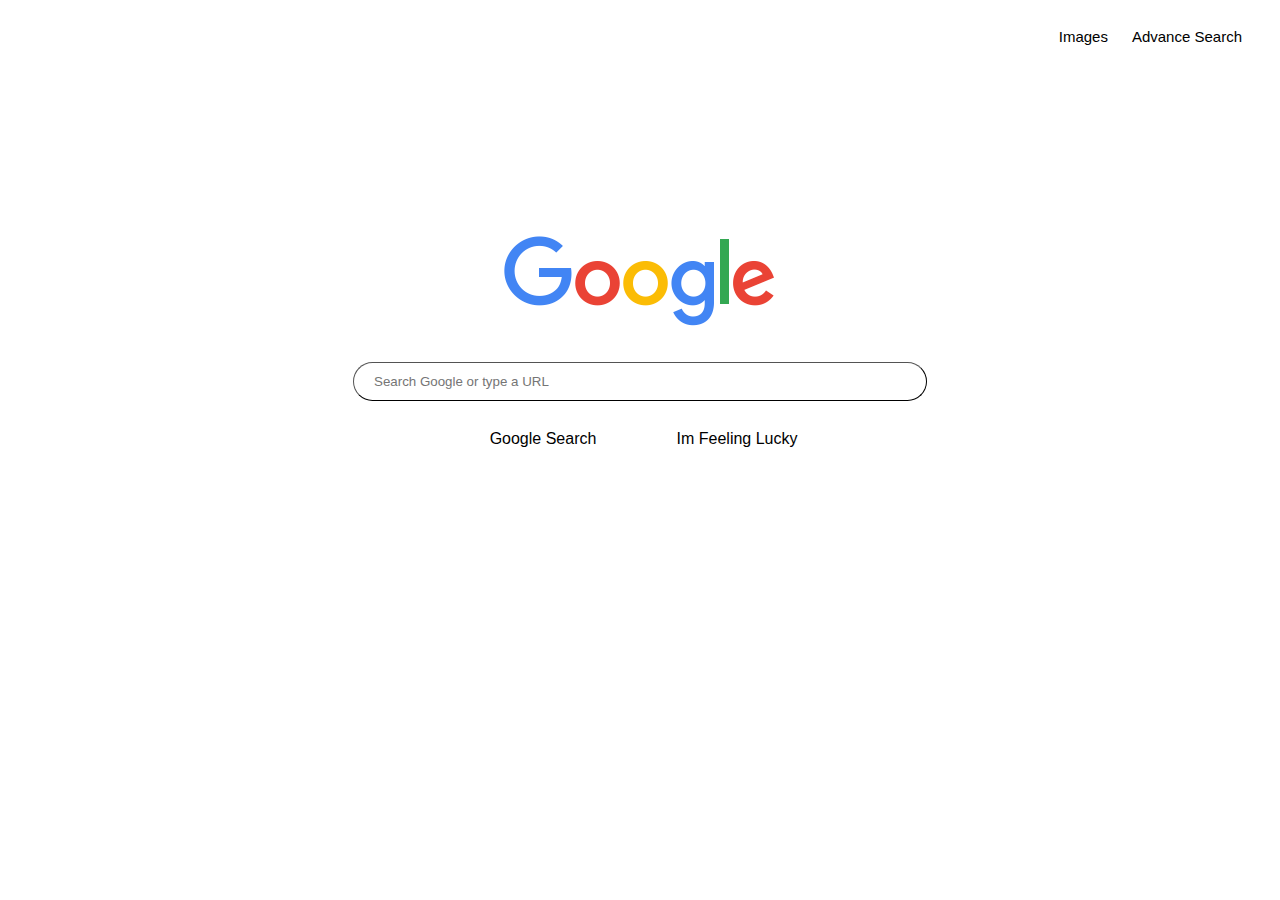
<file: index.html>
<!DOCTYPE html>
<html lang="en">
    <head>
        <title>Search</title>
        <link rel="stylesheet" href="styles.css">
    </head>

    <body>
        <div id="Right_Corner_Link_Section"> <!--Right Corner Link Setion Starts-->
            <a class="Right_Corner_Links" href="image.html">Images</a>
            <a class="Right_Corner_Links" href="advance.html">Advance Search</a>
        </div> <!--Right Corner Link Section Ends-->

        <div id="Google_Search_Section"> <!--Google Search Section Starts-->
            <div id="Google_Search_Logo_Section">
                <img src="Google_Logo.png">
            </div>
            
            <form action="https://www.google.com/search">
                <input id="Search_Bar" placeholder="Search Google or type a URL" type="text" name="q">
                <br>
                <input id="Submit_Button" type="submit" value="Google Search"> 
                <input id="Im_Feeling_Lucky_Button" type="submit" value="Im Feeling Lucky" name="btnI">
            </form>
        </div> <!--Google Search Section Ends-->
    </body>
</html>
</file>
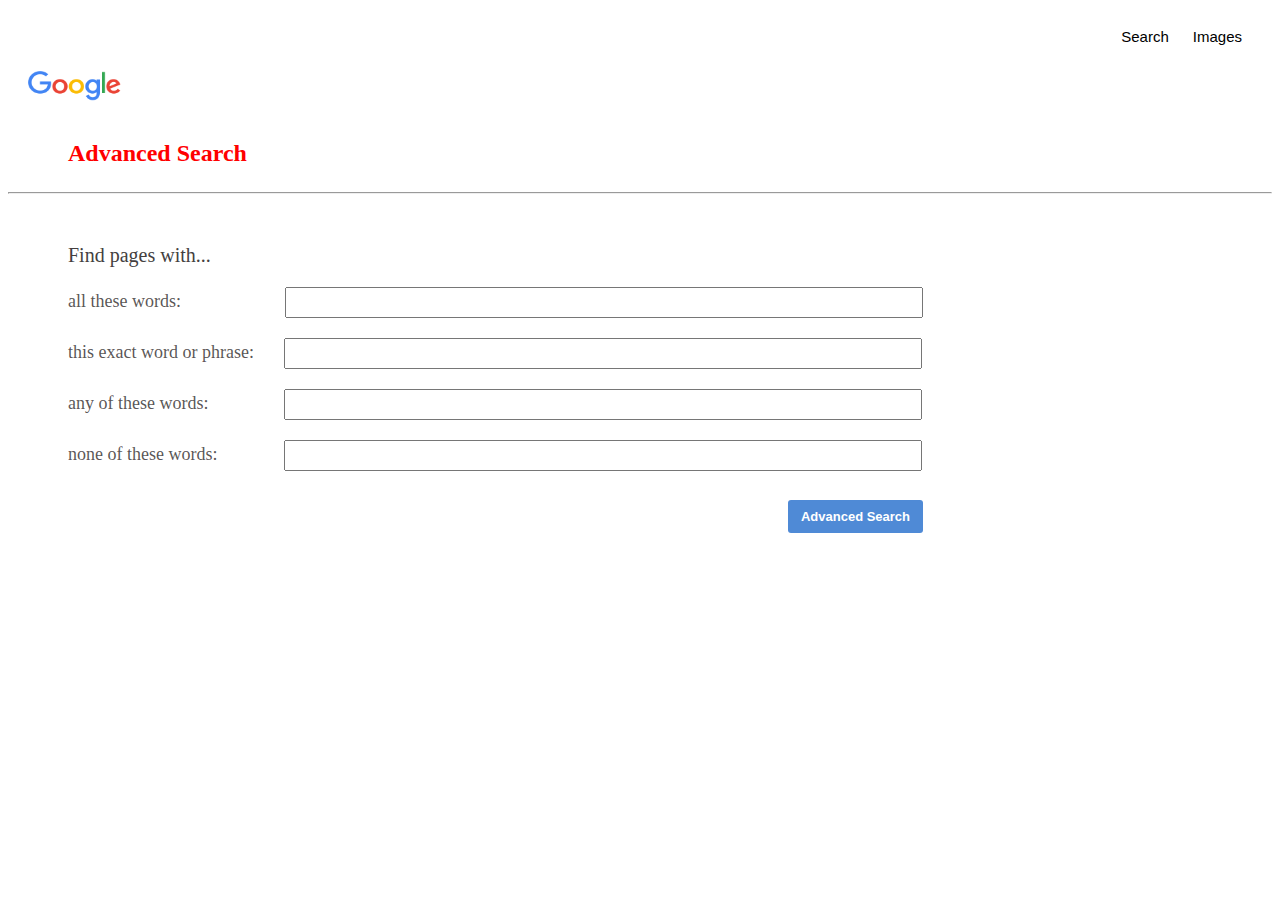
<file: advance.html>
<!DOCTYPE html>
<html lang="en">
    <head>
        <title>Advanced Search</title>
        <link rel="stylesheet" href="advance_styles.css">
    </head>

    <body>
        <div id="Right_Corner_Link_Section"> <!--Right Corner Link Section Starts-->
            <a class="Right_Corner_Links" href="index.html">Search</a>
            <a class="Right_Corner_Links" href="image.html">Images</a>
        </div> <!--Right Corner Link Section Ends-->

        <div id="Google_Logo_Section"> <!--Google Logo Section Starts-->
            <img src="Google_Logo.png" width="93" height="30">
        </div> <!--Google Logo Section Ends-->

        <div id="Advanced_Search_Title"> <!--Advanced Search Title Starts-->
            <h1>Advanced Search</h1>
        </div> <!--Advanced Search Title Ends-->

        <hr />

        <div id="Advanced_Search_Section"> <!--Advanced Search Section Starts-->
            <form action="https://www.google.com/search">
                <h3 id="Find_Pages_With_Header">Find pages with...</h3>
                
                <label class="Advanced_Search_Labels">all these words:</label>
                <input id="Label1" class="Advanced_Search_Input" type="text" name="as_q">

                <br />

                <label class="Advanced_Search_Labels">this exact word or phrase:</label>
                <input id="Label2" class="Advanced_Search_Input" type="text" name="as_epq">

                <br />

                <label class="Advanced_Search_Labels">any of these words:</label>
                <input id="Label3" class="Advanced_Search_Input" type="text" name="as_oq">

                <br />
                <label class="Advanced_Search_Labels">none of these words:</label>
                <input id="Label4" class="Advanced_Search_Input" type="text" name="as_eq">

                <br />
                <input id="Advanced_Search_Button" type="submit" value="Advanced Search">
            </form> 
        </div> <!--Advanced Search Section Ends-->
    </body>
</html>
</file>
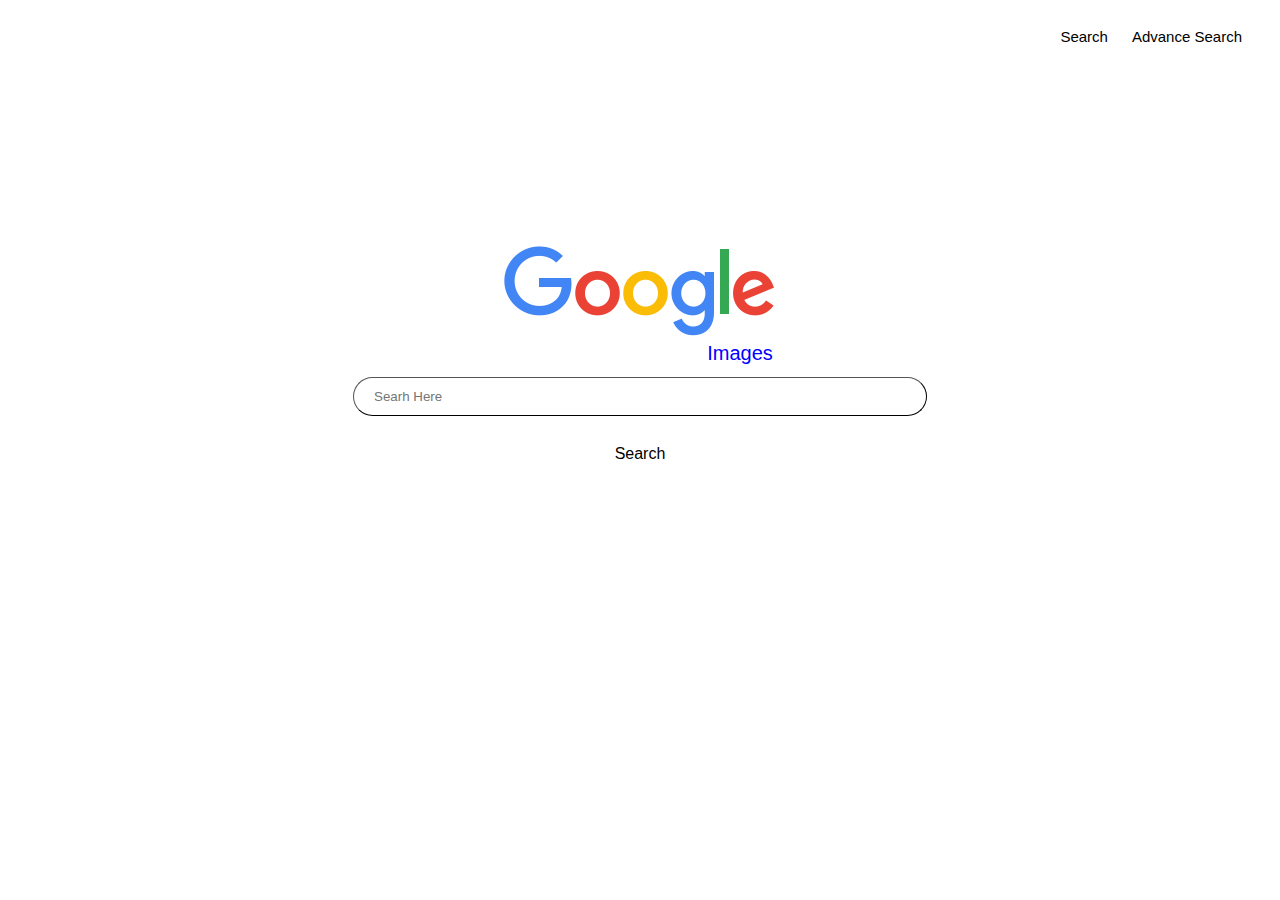
<file: image.html>
<!DOCTYPE html>
<html lang="en">
    <head>
        <title>Google Images</title>
        <link rel="stylesheet" href="image_styles.css">
    </head>

    <body>
        <div id="Right_Corner_Link_Section"> <!--Right Corner Link Section Starts-->
            <a class="Right_Corner_Links" href="index.html">Search</a>
            <a class="Right_Corner_Links" href="advance.html">Advance Search</a>
        </div> <!--Right Corner Link Section Ends-->

        <div id="Google_Image_Search_Section"> <!--Google Image Search Section Starts-->
            <img src="Google_Logo.png">

            <div id="Sub_Image_Logo_Section"> <!--Subtitle Image Logo Section Starts-->
                <label>Images</label>
            </div> <!--Subtitle Image Logo Section Ends-->
            

            <form action="https://Google.com/images"> <!--Form begins here--->
                <input id="Search_Bar" type="text" placeholder="Searh Here" name="q">
                <br>
                <input id="Submit_Button" type="submit" value="Search">
            </form> <!--From ends here-->
        </div> <!--Google Image Search Section Ends-->
    </body>
</html>
</file>
<file: styles.css>
/* Link_Section - The the link section */
#Right_Corner_Link_Section{
    /*background-color:blue;*/
    text-align:right;
    padding: 20px;
}

/* Right_Corner_Links - The links in the right corner of the webpage. */
.Right_Corner_Links{
    font-size:15px;
    font-family:Arial;
    margin:10px;
    text-decoration:none;
    color:black;
}
.Right_Corner_Links:hover{
    text-decoration:underline;
}

/* Goole_Search_Section - This is the entire search section*/
#Google_Search_Section{
    text-align: center;
    padding:20px;
    /* background-color:chartreuse; */
    margin-top:150px;
}

/*Google_Search_Logo_Section - Search Logo Section*/
#Google_Search_Logo_Section{
    /*background-color:aqua;*/
    margin-bottom:30px;
}

/* Search_Bar - The google search bar */
#Search_Bar{
    border: 1px outset black;
    border-radius:25px;
    width:550px;
    height:35px;
    padding-left:20px
}

/* Submit_Button - The submit button */
#Submit_Button{
    margin-top:20px;
    width:160px;
    height:35px;
    background-color:white;  
    border-style:none;
    border-radius: 4px; 
    font-size:16px;
}
#Submit_Button:hover{
    border: 2px outset white;
}

/* Im_Feeling_Lucky_Button - The I'm feeling lucky button */
#Im_Feeling_Lucky_Button{
    margin-top:20px;
    margin-left:30px;
    width: 160px;
    height:35px;
    background-color:white;
    border-style:none;
    border-radius: 4px;
    font-size:16px;
}
#Im_Feeling_Lucky_Button:hover{
    border: 2px outset white;
}
</file>
<file: advance_styles.css>
/* Right_Corner_Link_Section - This is the top right corner link section */
#Right_Corner_Link_Section{
    text-align:right;
    /* background-color:aqua; */
    padding: 20px;
}

/*Right_Corner_Links - The links in the right corner link section*/
.Right_Corner_Links{
    font-size: 15px;
    font-family:Arial; 
    margin:10px;
    text-decoration:none;
    color:black;
}
.Right_Corner_Links:hover{
    text-decoration:underline;
}

/* Google_Logo_Section - The google logo section */
#Google_Logo_Section{
    /* background-color:orange; */
    margin-top:5px;
    padding-left: 20px;
}

/* Advanced_Search_Section_Header - The Advanced Search Section Header */
#Advanced_Search_Title{
    /* background-color:aquamarine; */
    margin-top:35px;
    margin-bottom:25px;
    padding-left:60px;
    font-family:Times New Roman;
    font-size:12px;
    color:red;
}

/* Advanced_Search_Section - The advanced search section */
#Advanced_Search_Section{
    /* background-color:burlywood; */
    margin-top:50px;
    padding-left:60px;
}

/* Find_Pages_With_Header - Find pages with header in the advanced search section */
#Find_Pages_With_Header{
    font-family:'Times New Roman', Times, serif;
    font-weight:normal;
    font-size:20px;
    color:rgb(68, 63, 63);
}

/*Advanced_Search_Labels - The Labels inside the advanced search section */
.Advanced_Search_Labels{
    font-size: 18px;
    color:rgba(44, 39, 39, 0.788);
}

/*Advanced_Search_Input - The input tags inside the advanced search section*/
.Advanced_Search_Input{
    margin-bottom:20px;
    width:630px;
    height:25px;
}
#Label1{
    margin-left:100px;
}
#Label2{
    margin-left:26px;
}
#Label3{
    margin-left:72px;
}
#Label4{
    margin-left:63px;
}

/*Advanced_Search_Button - The advanced search button */
#Advanced_Search_Button{
    margin-top:9px;
    margin-left:720px;
    width:135px;
    height:33px;
    border-style:inherit;
    border-radius:3px;
    background-color:rgba(15, 95, 199, 0.733);
    color: white;
    font-weight:bold;
    font-size:13px;
}
#Advanced_Search_Button:hover{
    background-color:rgba(15, 95, 199, 0.788);
}
</file>
<file: image_styles.css>
/*Right_Corner_Link_Section - The section will contain the links in the right corner*/
#Right_Corner_Link_Section{
    text-align:right;
    /* background-color:aqua; */
    padding:20px;
}

/*Right_Corner_Links - The links in the top right corner*/
.Right_Corner_Links{
    font-size:15px;
    font-family:Arial;
    margin:10px;
    text-decoration:none;
    color:black;
}
.Right_Corner_Links:hover{
    text-decoration:underline;
}

/*Google_Image_Section - Search section for images*/
#Google_Image_Search_Section{
    text-align:center;
    /* background-color:rebeccapurple; */
    margin-top:180px;
}

/* Sub_Image_Logo - The Image print underneath the Google logo*/
#Sub_Image_Logo_Section{
    /* background-color:purple; */
    padding-left:200px;
    color: Blue;
    font-family:Arial;
    font-size:20px;
    margin-bottom:12px;
}

/*Search_Bar - The Search Bar */
#Search_Bar{
    border:1px outset black;
    border-radius:25px;
    width:550px;
    height:35px;
    padding-left:20px;
}

/* Submit_Button - The Submit Button */
#Submit_Button{
    margin-top:20px;
    width: 160px;
    height: 35px;
    background-color:white;
    border-style:none;
    border-radius: 4px;
    font-size:16px;
}
#Submit_Button:hover{
    border: 2px outset white;
}
</file>
